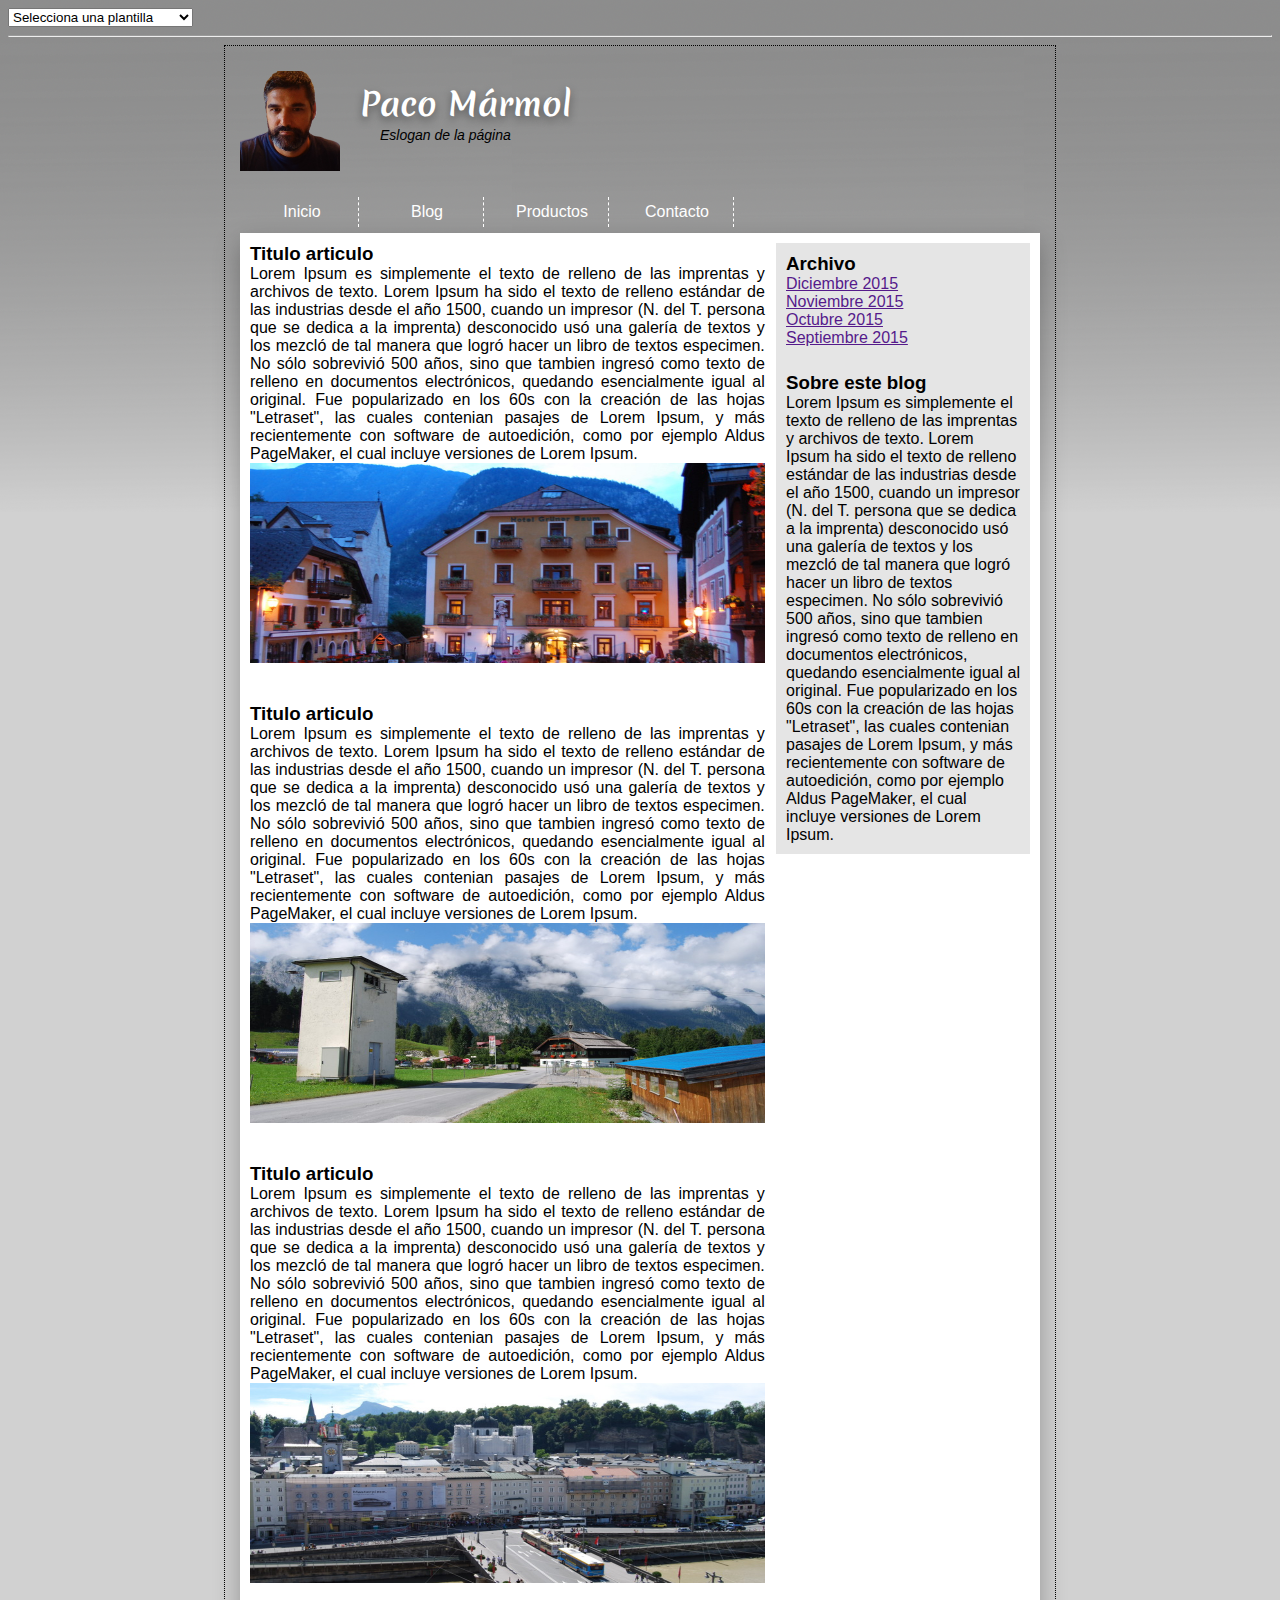
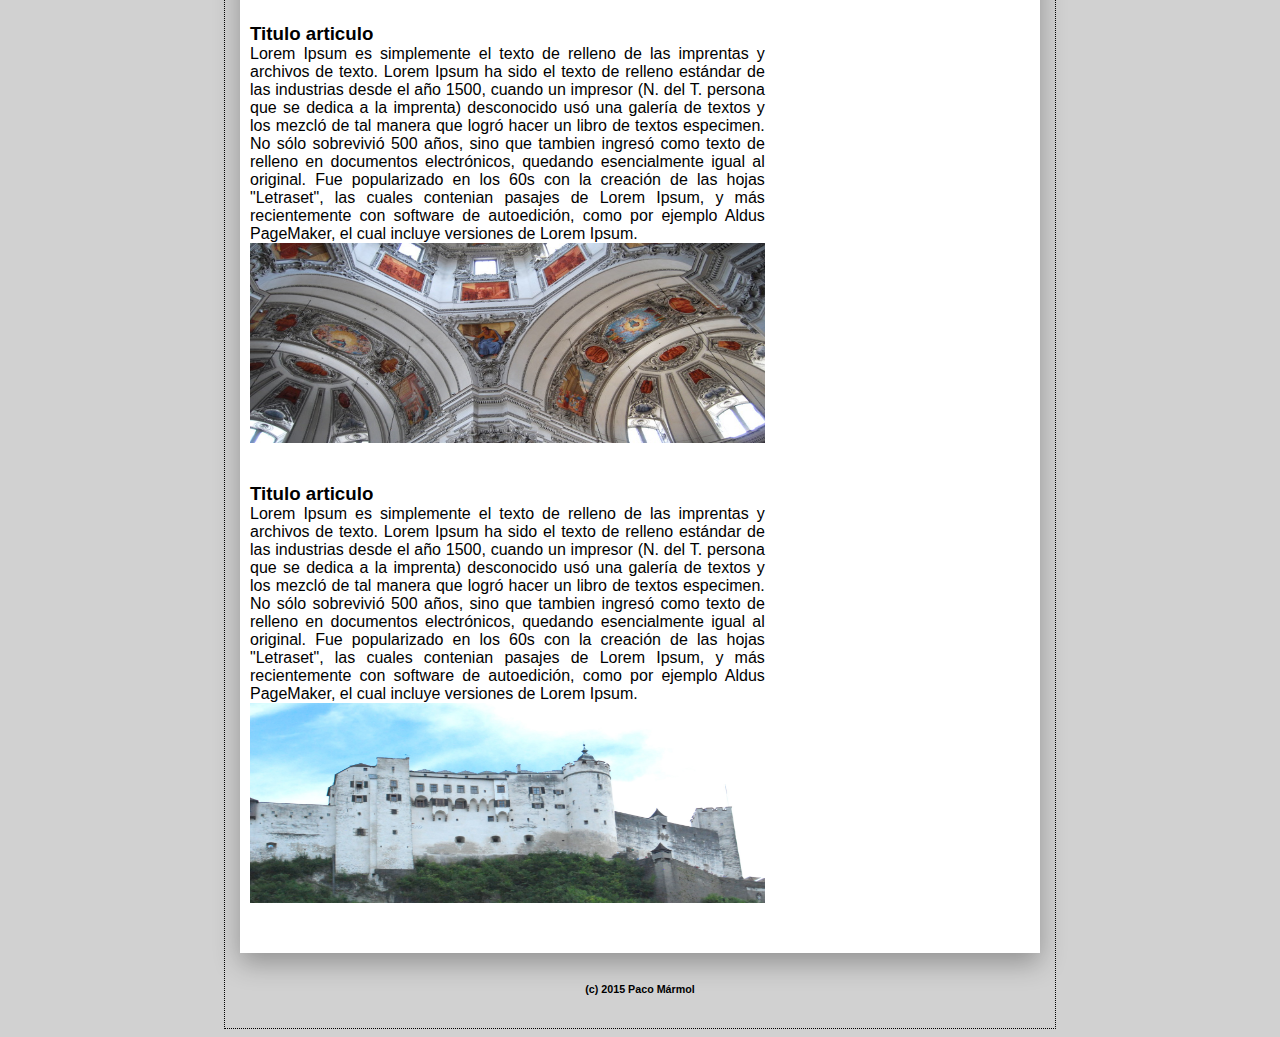
<file: blog.html>
<!DOCTYPE html>
<html>
<head>
	 <meta charset="utf-8">
  	 <script type="text/javascript" src="js/jquery-2.1.4.js"></script>
  	 <script type="text/javascript">
  		$(document).ready(inicio)
      	function inicio(){
           $("select").change(cambiacss)
         }
         function cambiacss(){
           
           var plantilla = $("select").val();

           $("plantilla").html('<link rel=Stylesheet href="css/'+plantilla+'.css" type="text/css" />');
           
         }
    </script>
  	 <link rel=Stylesheet href="css/base.css" type="text/css" />
    <title>Mi prueba HTML5</title>
  	 <plantilla><link rel=Stylesheet href="css/pc1.css" type="text/css" /></plantilla>
</head>
<body>
  <select name="plantilla">
    <option value="">Selecciona una plantilla</option>
    <option value="pc1">Plantilla para PC</option>
    <option value="pchd">Plantilla alta definicion</option>
    <option value="movil">Plantilla para teléfono móvil</option>
    <option value="tablet">Plantilla para tableta</option>
  </select>
  <hr>
	<div id="contenedor">
		<header>
      	<div id="titulo">
           <div id="logo"></div>
           <h1>Paco Mármol </h1>
           <h2>
             Eslogan de la página
           </h2>
        	</div>
        	<div style="clear: both;"></div>
        <nav><ul>
          <li><a href="index.html">Inicio</a></li>
          <li><a href="blog.html">Blog</a></li>
          <li><a href="productos.html">Productos</a></li>
          <li><a href="contacto.html">Contacto</a></li>
          </ul></nav>
          <div style="clear: both;"></div>
    	</header>
     <section>
     	<div id="contieneblog">
		<div id="articulos">
        <article contenteditable="true"><h3>Titulo articulo</h3>
        	<p>
          Lorem Ipsum es simplemente el texto de relleno de las imprentas y archivos de texto. Lorem Ipsum ha sido el texto de relleno estándar de las industrias desde el año 1500, cuando un impresor (N. del T. persona que se dedica a la imprenta) desconocido usó una galería de textos y los mezcló de tal manera que logró hacer un libro de textos especimen. No sólo sobrevivió 500 años, sino que tambien ingresó como texto de relleno en documentos electrónicos, quedando esencialmente igual al original. Fue popularizado en los 60s con la creación de las hojas "Letraset", las cuales contenian pasajes de Lorem Ipsum, y más recientemente con software de autoedición, como por ejemplo Aldus PageMaker, el cual incluye versiones de Lorem Ipsum.
        	</p>
          <div class="imagenarticuloblog" id="imgblog1"></div>
        </article>
        <article contenteditable="true"><h3>Titulo articulo</h3>
        	<p>
          Lorem Ipsum es simplemente el texto de relleno de las imprentas y archivos de texto. Lorem Ipsum ha sido el texto de relleno estándar de las industrias desde el año 1500, cuando un impresor (N. del T. persona que se dedica a la imprenta) desconocido usó una galería de textos y los mezcló de tal manera que logró hacer un libro de textos especimen. No sólo sobrevivió 500 años, sino que tambien ingresó como texto de relleno en documentos electrónicos, quedando esencialmente igual al original. Fue popularizado en los 60s con la creación de las hojas "Letraset", las cuales contenian pasajes de Lorem Ipsum, y más recientemente con software de autoedición, como por ejemplo Aldus PageMaker, el cual incluye versiones de Lorem Ipsum.
        	</p>
          <div class="imagenarticuloblog" id="imgblog2"></div>
        </article>
        <article contenteditable="true"><h3>Titulo articulo</h3>
        	<p>
          Lorem Ipsum es simplemente el texto de relleno de las imprentas y archivos de texto. Lorem Ipsum ha sido el texto de relleno estándar de las industrias desde el año 1500, cuando un impresor (N. del T. persona que se dedica a la imprenta) desconocido usó una galería de textos y los mezcló de tal manera que logró hacer un libro de textos especimen. No sólo sobrevivió 500 años, sino que tambien ingresó como texto de relleno en documentos electrónicos, quedando esencialmente igual al original. Fue popularizado en los 60s con la creación de las hojas "Letraset", las cuales contenian pasajes de Lorem Ipsum, y más recientemente con software de autoedición, como por ejemplo Aldus PageMaker, el cual incluye versiones de Lorem Ipsum.
        	</p>
          <div class="imagenarticuloblog" id="imgblog3"></div>
        </article>
        <article contenteditable="true"><h3>Titulo articulo</h3>
        	<p>
          Lorem Ipsum es simplemente el texto de relleno de las imprentas y archivos de texto. Lorem Ipsum ha sido el texto de relleno estándar de las industrias desde el año 1500, cuando un impresor (N. del T. persona que se dedica a la imprenta) desconocido usó una galería de textos y los mezcló de tal manera que logró hacer un libro de textos especimen. No sólo sobrevivió 500 años, sino que tambien ingresó como texto de relleno en documentos electrónicos, quedando esencialmente igual al original. Fue popularizado en los 60s con la creación de las hojas "Letraset", las cuales contenian pasajes de Lorem Ipsum, y más recientemente con software de autoedición, como por ejemplo Aldus PageMaker, el cual incluye versiones de Lorem Ipsum.
        	</p>
          <div class="imagenarticuloblog" id="imgblog4"></div>
        </article>
        <article contenteditable="true"><h3>Titulo articulo</h3>
        	<p>
          Lorem Ipsum es simplemente el texto de relleno de las imprentas y archivos de texto. Lorem Ipsum ha sido el texto de relleno estándar de las industrias desde el año 1500, cuando un impresor (N. del T. persona que se dedica a la imprenta) desconocido usó una galería de textos y los mezcló de tal manera que logró hacer un libro de textos especimen. No sólo sobrevivió 500 años, sino que tambien ingresó como texto de relleno en documentos electrónicos, quedando esencialmente igual al original. Fue popularizado en los 60s con la creación de las hojas "Letraset", las cuales contenian pasajes de Lorem Ipsum, y más recientemente con software de autoedición, como por ejemplo Aldus PageMaker, el cual incluye versiones de Lorem Ipsum.
        	</p>
          <div class="imagenarticuloblog" id="imgblog5"></div>
        </article>
        </div>
        <aside>
        	<div id="archivo">
           <h3>Archivo</h3>
           <ul>
             <li><a href="">Diciembre 2015</a></li>
              <li><a href="">Noviembre 2015</a></li>
              <li><a href="">Octubre 2015</a></li>
              <li><a href="">Septiembre 2015</a></li>
           </ul>
          </div>
          <div id="sobre">
            <h3>Sobre este blog</h3>
            <p>
          Lorem Ipsum es simplemente el texto de relleno de las imprentas y archivos de texto. Lorem Ipsum ha sido el texto de relleno estándar de las industrias desde el año 1500, cuando un impresor (N. del T. persona que se dedica a la imprenta) desconocido usó una galería de textos y los mezcló de tal manera que logró hacer un libro de textos especimen. No sólo sobrevivió 500 años, sino que tambien ingresó como texto de relleno en documentos electrónicos, quedando esencialmente igual al original. Fue popularizado en los 60s con la creación de las hojas "Letraset", las cuales contenian pasajes de Lorem Ipsum, y más recientemente con software de autoedición, como por ejemplo Aldus PageMaker, el cual incluye versiones de Lorem Ipsum.
        	</p>
          </div>
        </aside>
        <div style="clear: both;"></div>
	 </div>
     </section>
     	<div style="clear: both;"></div>
    	<footer><h6>
        (c) 2015 Paco Mármol
        </h6>
    	</footer>
	</div>
</body>
</html>
</file>
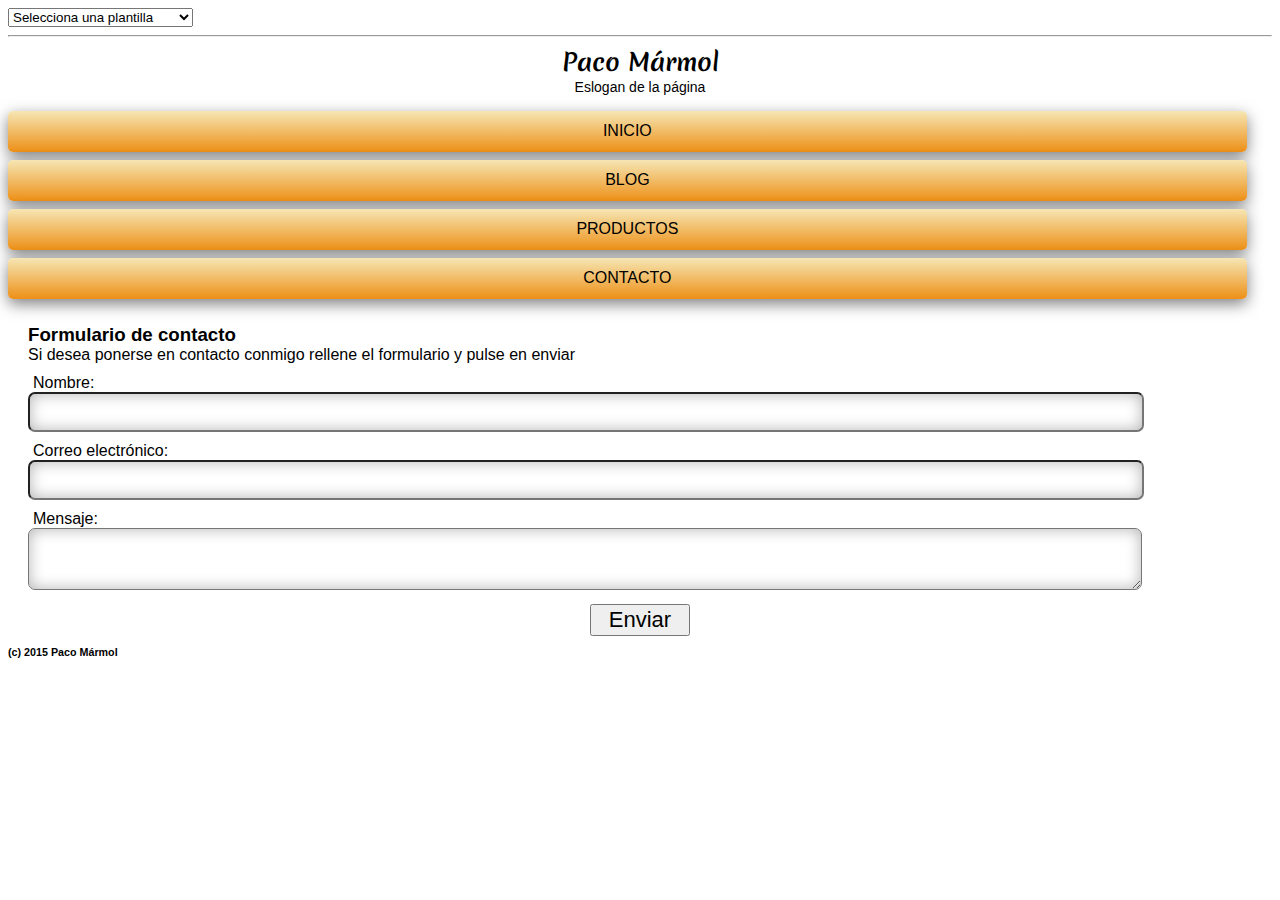
<file: contacto.html>
<!DOCTYPE html>
<html>
<head>
	 <meta charset="utf-8">
  	 <script type="text/javascript" src="js/jquery-2.1.4.js"></script>
  	 <script type="text/javascript">
  		$(document).ready(inicio)
      	function inicio(){
           $("select").change(cambiacss)
         }
         function cambiacss(){
           
           var plantilla = $("select").val();

           $("plantilla").html('<link rel=Stylesheet href="css/'+plantilla+'.css" type="text/css" />');
           
         }
    </script>
  	 <link rel=Stylesheet href="css/base.css" type="text/css" />
    <title>Mi prueba HTML5</title>
  	 <plantilla><link rel=Stylesheet href="css/movil.css" type="text/css" /></plantilla>
</head>
<body>
  <select name="plantilla">
    <option value="">Selecciona una plantilla</option>
    <option value="pc1">Plantilla para PC</option>
    <option value="pchd">Plantilla alta definicion</option>
    <option value="movil">Plantilla para teléfono móvil</option>
    <option value="tablet">Plantilla para tableta</option>
  </select>
  <hr>
	<div id="contenedor">
		<header>
      	<div id="titulo">
           <div id="logo"></div>
           <h1>Paco Mármol </h1>
           <h2>
             Eslogan de la página
           </h2>
        	</div>
        <nav><ul>
          <li><a href="index.html">Inicio</a></li>
          <li><a href="blog.html">Blog</a></li>
          <li><a href="productos.html">Productos</a></li>
          <li><a href="contacto.html">Contacto</a></li>
          </ul></nav>
          <div style="clear: both;"></div>
    	</header>
     <section>
    	 <div id="contieneFormulario">
     		<h3>Formulario de contacto </h3>
      		<p>Si desea ponerse en contacto conmigo rellene el formulario y pulse en enviar</p>
	      	<form method="POST" action="procesaformulario.php" id="formContacto">
		        <div class="formLeyenda">
		          Nombre:
		        </div>
		        <input type="text" name="nombre" id="nombre">
		        <div class="formLeyenda">
		          Correo electrónico:
		        </div>
		        <input type="text" name="email" id="email">
		        <div class="formLeyenda">
		          Mensaje:
		        </div>
		        <textarea name="mensaje" id="mensaje"></textarea>
		        <input type="submit" value="Enviar" id="contactoEnviar">
	       	</form>
         </div>
     </section>
    	<footer><h6>
        (c) 2015 Paco Mármol
        </h6>
    	</footer>
	</div>
</body>
</html>
</file>
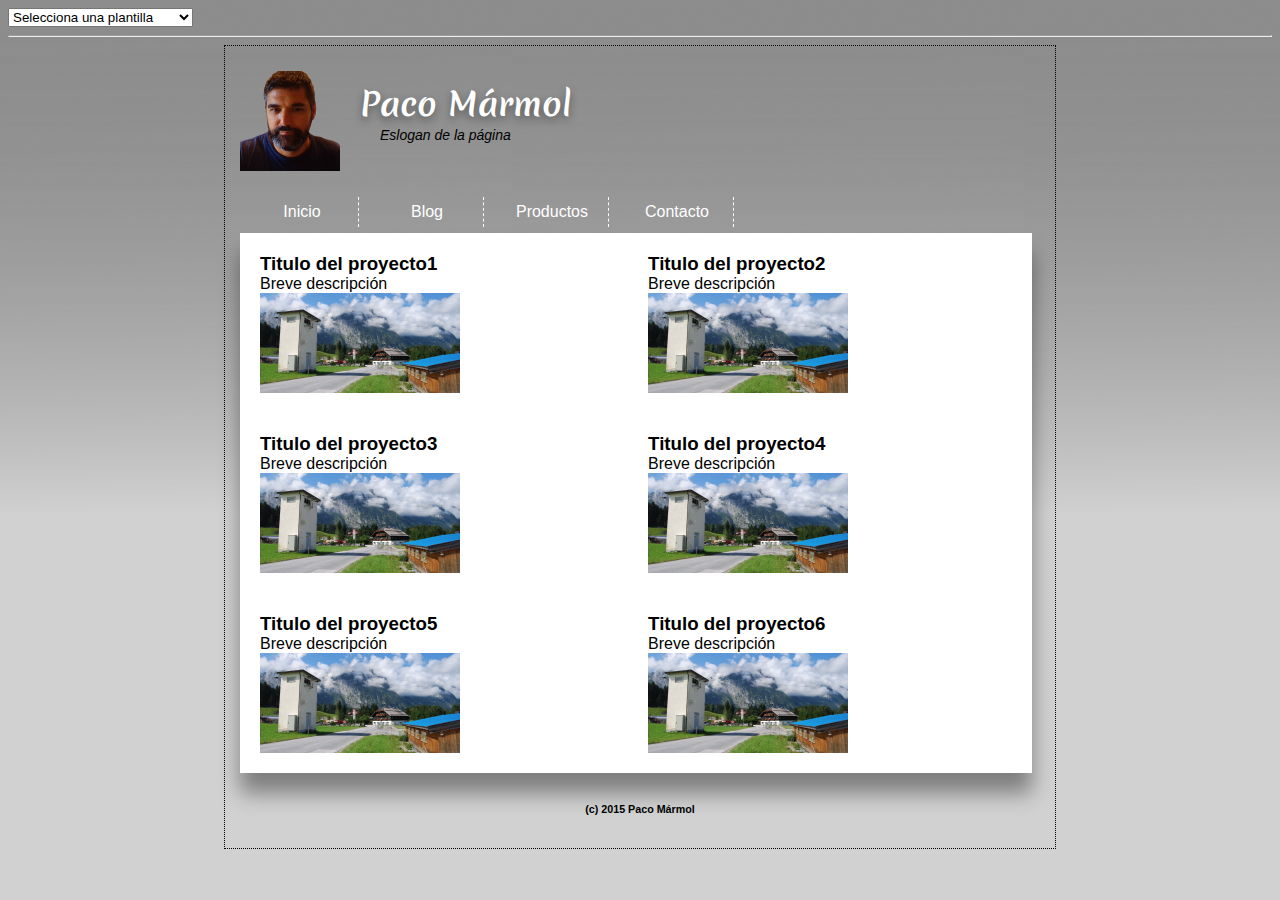
<file: productos.html>
<!DOCTYPE html>
<html>
<head>
	 <meta charset="utf-8">
  	 <script type="text/javascript" src="js/jquery-2.1.4.js"></script>
  	 <script type="text/javascript">
  		$(document).ready(inicio)
      	function inicio(){
           $("select").change(cambiacss)
         }
         function cambiacss(){   
           
           var plantilla = $("select").val();

           $("plantilla").html('<link rel=Stylesheet href="css/'+plantilla+'.css" type="text/css" />');
           
         }
    </script>
  	 <link rel=Stylesheet href="css/base.css" type="text/css" />
    <title>Mi prueba HTML5</title>
  	 <plantilla><link rel=Stylesheet href="css/pc1.css" type="text/css" /></plantilla>
</head>
<body>
  <select name="plantilla">
    <option value="">Selecciona una plantilla</option>
    <option value="pc1">Plantilla para PC</option>
    <option value="pchd">Plantilla alta definicion</option>
    <option value="movil">Plantilla para teléfono móvil</option>
    <option value="tablet">Plantilla para tableta</option>
  </select>
  <hr>
	<div id="contenedor">
		<header>
      	<div id="titulo">
           <div id="logo"></div>
           <h1>Paco Mármol </h1>
           <h2>
             Eslogan de la página
           </h2>
        	</div>
        	<div style="clear:both;"></div>
        <nav><ul>
          <li><a href="index.html">Inicio</a></li>
          <li><a href="blog.html">Blog</a></li>
          <li><a href="productos.html">Productos</a></li>
          <li><a href="contacto.html">Contacto</a></li>
          </ul></nav>
          <div style="clear:both;"></div>
    	</header>
     <section>
     
     <div id="contieneportafolio">
       <div class="contieneportafoliointerior">	
	       <article class="artportafolio" id="porta1" contenteditable="true">
	       	<h3>Titulo del proyecto1</h3>
         <p>Breve descripción</p>
	         <div class="imgporta" id="imgporta1">
           
         </div>
       </article>
       </div>
       
      <div class="contieneportafoliointerior" contenteditable="true">	
	       <article class="artportafolio" id="porta2" contenteditable="true">
	       	<h3>Titulo del proyecto2</h3>	       	
         <p>Breve descripción</p>
	         <div class="imgporta" id="imgporta2">
         </div>
       </article>
       </div>
      
      <div class="contieneportafoliointerior">	
	       <article class="artportafolio" id="porta3" contenteditable="true">
		       	<h3>Titulo del proyecto3</h3>
         <p>Breve descripción</p>
	    	     <div class="imgporta" id="imgporta3">
         </div>
       </article>
       </div>
       
      <div class="contieneportafoliointerior">	
	       <article class="artportafolio" id="porta4" contenteditable="true">
		       	<h3>Titulo del proyecto4</h3>
         <p>Breve descripción</p>
	    	     <div class="imgporta" id="imgporta4">
         </div>
       </article>
         </div>
           
      <div class="contieneportafoliointerior">	
	       <article class="artportafolio" id="porta5" contenteditable="true">
		       	<h3>Titulo del proyecto5</h3>
         <p>Breve descripción</p>
	    	     <div class="imgporta" id="imgporta5">
         </div>
       </article>
         </div>
      <div class="contieneportafoliointerior">	
	       <article class="artportafolio" id="porta6" contenteditable="true">
		       	<h3>Titulo del proyecto6</h3>
         <p>Breve descripción</p>
	    	     <div class="imgporta" id="imgporta6">
         </div>
       </article>
         </div>
       <div style="clear:both;"></div>
         </div>
           
                                                                         
     </section>
    	<footer><h6>
        (c) 2015 Paco Mármol
        </h6>
    	</footer>
	</div>
</body>
</html>
</file>
<file: css/base.css>
@CHARSET "UTF-8";

body{
  font-family:Arial;
}
</file>
<file: css/pc1.css>
@CHARSET "UTF-8";

@import url(https://fonts.googleapis.com/css?family=Merienda);

body {
	background: url(../img/fondo.png), #d1d1d1 ;
	background-repeat: repeat-x;
}

#contenedor{
  border: 1px dotted black;
  width:800px;
  margin:auto;
  padding:15px;
}

h3,h4,h5,h6,p{
	margin:0;
	padding:0;
}

h1,h2{
	margin:0;
	padding:0;
	margin-top:10px;
	padding-top:10px;
}

h1{
	font-family:'Merienda', cursive;
	color:white;
	text-shadow: 0px 4px 8px rgba(0,0,0,0.4);
}

h2{
	font-family:arial;
	font-style:italic;
	font-weight:normal;
	font-size:14px;
	position: relative;
	top:-20px;
	left:20px;
}


ul{
  list-style-type:none;
  margin:0px;
  padding:0px 0px 25px 0px;
 
}


nav ul li:hover{
	background:#e4e4e4;
}

nav ul li {
  float:left;
  padding:6px;
  margin:6px;
  border-right:1px dashed white;
  width:100px;
  text-align:center;
  transition: all 1s;
}

nav ul li a {
  text-decoration:none;
  color:white;
  text-align:center;
}

#banner{
  border: 0px solid black;
  width:100%;
  height:300px;
  background:url(../img/DSC_9153);
  background-size:100% 100%;
  margin-top:10px;
  margin-bottom:10px;
  box-shadow: 0px 10px 25px rgba(0,0,0,1);
  
}

#bannercontenedor{
  padding:10px;
  background:rgba(255,255,255,0.4);
}

#banner #bannercontenedor p{
	font-size:10px;	
}

article{
  width:33%;
  float:left;
  text-align:justify;
}

.contienearticulo{
  padding:10px;
  height:200px;
  overflow:hidden;
}

#primerarticulo{
	margin-left:0;
}
#tercerarticulo{
	margin-right:0;
}


footer{
  height:30px;
  text-align:center;
  padding-top:30px;
  border:0px solid black;
}

#logo{
  margin-bottom:20px;
  margin-right:20px;
  height:100px;
  width:100px;
  background:url(../img/logo.png);
  background-size:100% 100%;
  float:left;
}

.imagendestacado{
  width:100%;
  height:100px;
  margin-bottom:10px;
  background-size:100% 100%;
  background:grey;
}

#img1{
	background:url(../img/imagen01.jpg);
	background-size:100% 100%;
}
#img2{
	background:url(../img/imagen02.jpg);
	background-size:100% 100%;
}#img3{
	background:url(../img/imagen03.jpg);
	background-size:100% 100%;
}

#contieneFormulario{
	box-shadow:0px 10px 20px rgba(0,0,0,0.3);
	background:white;
	padding:20px 20px;
}

#contieneFormulario form{
	border:1px dashed rgba(0,0,0,0.3);
	margin:auto;
	width:50%
}

form input,form textarea{
	font-size:22px;
}

#contieneFormulario #nombre,form #email,form textarea{
	box-shadow:0px 0px 15px rgba(0,0,0,0.3) inset;
	padding:5px;
	margin-left:15px;
	width:90%;
}

.formLeyenda{
	margin-top:10px;
	margin-left:15px;
}
#contactoEnviar{
	width:100px;
	margin:20px auto;
	padding:10px;
	display: block;
}

/* blog */

#contieneblog{
	background:white;
	box-shadow:0px 10px 25px rgba(0,0,0,0.3);
	padding:10px;
}

#articulos{
	width:66%;
	float:left;
}


#articulos article{
	width:100%;
	float:none;
	margin-bottom:40px;
}

aside{
	width:30%;
	height:100%;
	float:right;
	padding:10px;
	background:rgba(0,0,0,0.1);
}

#imgblog1{
	background:url(../img/DSC_9140.JPG);
	background-size:100% 100%;
	width:100%;
	height:200px;
}

#imgblog2{
	background:url(../img/DSC_9153.JPG);
	background-size:100% 100%;
	width:100%;
	height:200px;
}

#imgblog3{
	background:url(../img/DSC_9180.JPG);
	background-size:100% 100%;
	width:100%;
	height:200px;
}

#imgblog4{
	background:url(../img/DSC_9253.JPG);
	background-size:100% 100%;
	width:100%;
	height:200px;
}

#imgblog5{
	background:url(../img/DSC_9276.JPG);
	background-size:100% 100%;
	width:100%;
	height:200px;
}


/* productos*/



#contieneportafolio{
	background:white;
	box-shadow:0px 20px 20px rgba(0,0,0,0.4);
	width:99%;
	border: 0px solid red;
}

.contieneportafoliointerior{
	padding:0px;
	border: 0px solid green;
	float:left;
	width:49%;
}

.artportafolio{
	border:0px solid yellow;
	width:80%;
	padding:20px;
}


#imgporta1{
	background:url(../img/DSC_9153.JPG);
	background-size:100% 100%;
	width:200px;
	height:100px;
}
#imgporta2{
	background:url(../img/DSC_9153.JPG);
	background-size:100% 100%;
	width:200px;
	height:100px;
}

#imgporta3{
	background:url(../img/DSC_9153.JPG);
	background-size:100% 100%;
	width:200px;
	height:100px;
}

#imgporta4{
	background:url(../img/DSC_9153.JPG);
	background-size:100% 100%;
	width:200px;
	height:100px;
}

#imgporta5{
	background:url(../img/DSC_9153.JPG);
	background-size:100% 100%;
	width:200px;
	height:100px;
}
#imgporta6{
	background:url(../img/DSC_9153.JPG);
	background-size:100% 100%;
	width:200px;
	height:100px;
}
</file>
<file: css/movil.css>
/*@CHARSET "UTF-8";*/

@import url(https://fonts.googleapis.com/css?family=Merienda);

body, html{
  maring:0px;
  padding:0px;
}

h1,h2,h3,h4,h5,h6,p{
	margin:0px;
	padding:0px;
}

h1{
	font-family: 'Merienda', cursive;
	font-size:24px;
	text-align:center;
}

h2{
	text-align: center;
	font-size:14px;
	font-weight:normal;
	font-stle:italic;
}

ul{
	list-style-type:none;
	margin-bottom:25px;
	padding:0px;
	text-align:center;
}

ul li{
	width:98%;
	height:30px;
	margin-bottom:8px;
	padding-top:11px;
	border:0px solid black;
	text-align:center;
	border-radius:5px;
	text-transform: uppercase;
	box-shadow:0px 5px 15px rgba(0,0,0,0.5);
	
/* Permalink - use to edit and share this gradient: http://colorzilla.com/gradient-editor/#f6e6b4+0,ed9017+100;Yellow+3D+%231 */
background: rgb(246,230,180); /* Old browsers */
background: -moz-linear-gradient(top,  rgba(246,230,180,1) 0%, rgba(237,144,23,1) 100%); /* FF3.6-15 */
background: -webkit-linear-gradient(top,  rgba(246,230,180,1) 0%,rgba(237,144,23,1) 100%); /* Chrome10-25,Safari5.1-6 */
background: linear-gradient(to bottom,  rgba(246,230,180,1) 0%,rgba(237,144,23,1) 100%); /* W3C, IE10+, FF16+, Chrome26+, Opera12+, Safari7+ */
filter: progid:DXImageTransform.Microsoft.gradient( startColorstr='#f6e6b4', endColorstr='#ed9017',GradientType=0 ); /* IE6-9 */
	
}

ul li a{
	text-decoration: none;
	color:black;
}

#banner, article{
	width:100%;
	height:22px;
	overflow:hidden;
	margin-bottom:15px;
	border-bottom:1px dashed grey;
	transition:all 1s;
}

#banner:focus, article:focus{
	height:300px;
}


#banner #bannercontenedor h3, article .contienearticulo h3{
	background: url(../img/mano.jpg);
	background-repeat: no-repeat;
	padding-left: 25px;
	font-size:24px;
}


#contieneFormulario{
	padding:0px 20px;
}

form input,form textarea{
	font-size:22px;
}

#contieneFormulario #nombre,form #email,form textarea{
	border-radius:7px;
	box-shadow:0px 0px 15px rgba(0,0,0,0.3) inset;
	padding:5px;
	margin:auto;
	width:90%;
}

.formLeyenda{
	margin-top:10px;
	margin-left:5px;
}
#contactoEnviar{
	width:100px;
	margin:10px auto;
	display: block;
}

/* blog */

#imgblog1{
	background:url(../img/DSC_9140.JPG);
	background-size:100% 100%;
	width:100%;
	height:200px;
	border:1px solid black;
}

#imgblog2{
	background:url(../img/DSC_9153.JPG);
	background-size:100% 100%;
	width:100%;
	height:200px;
}

#imgblog3{
	background:url(../img/DSC_9180.JPG);
	background-size:100% 100%;
	width:100%;
	height:200px;
}

#imgblog4{
	background:url(../img/DSC_9253.JPG);
	background-size:100% 100%;
	width:100%;
	height:200px;
}

#imgblog5{
	background:url(../img/DSC_9276.JPG);
	background-size:100% 100%;
	width:100%;
	height:200px;
}

#imgporta1{
	background:grey;
	background-size:100% 100%;
	width:50px;
	height:100px;
}
#imgporta2{
	background:url(../img/DSC_9153.JPG);
	background-size:100% 100%;
	width:200px;
	height:100px;
}

#imgporta3{
	background:url(../img/DSC_9153.JPG);
	background-size:100% 100%;
	width:200px;
	height:100px;
}

#imgporta4{
	background:url(../img/DSC_9153.JPG);
	background-size:100% 100%;
	width:200px;
	height:100px;
}

#imgporta5{
	background:url(../img/DSC_9153.JPG);
	background-size:100% 100%;
	width:200px;
	height:100px;
}
#imgporta6{
	background:url(../img/DSC_9153.JPG);
	background-size:100% 100%;
	width:200px;
	height:100px;
}
</file>
